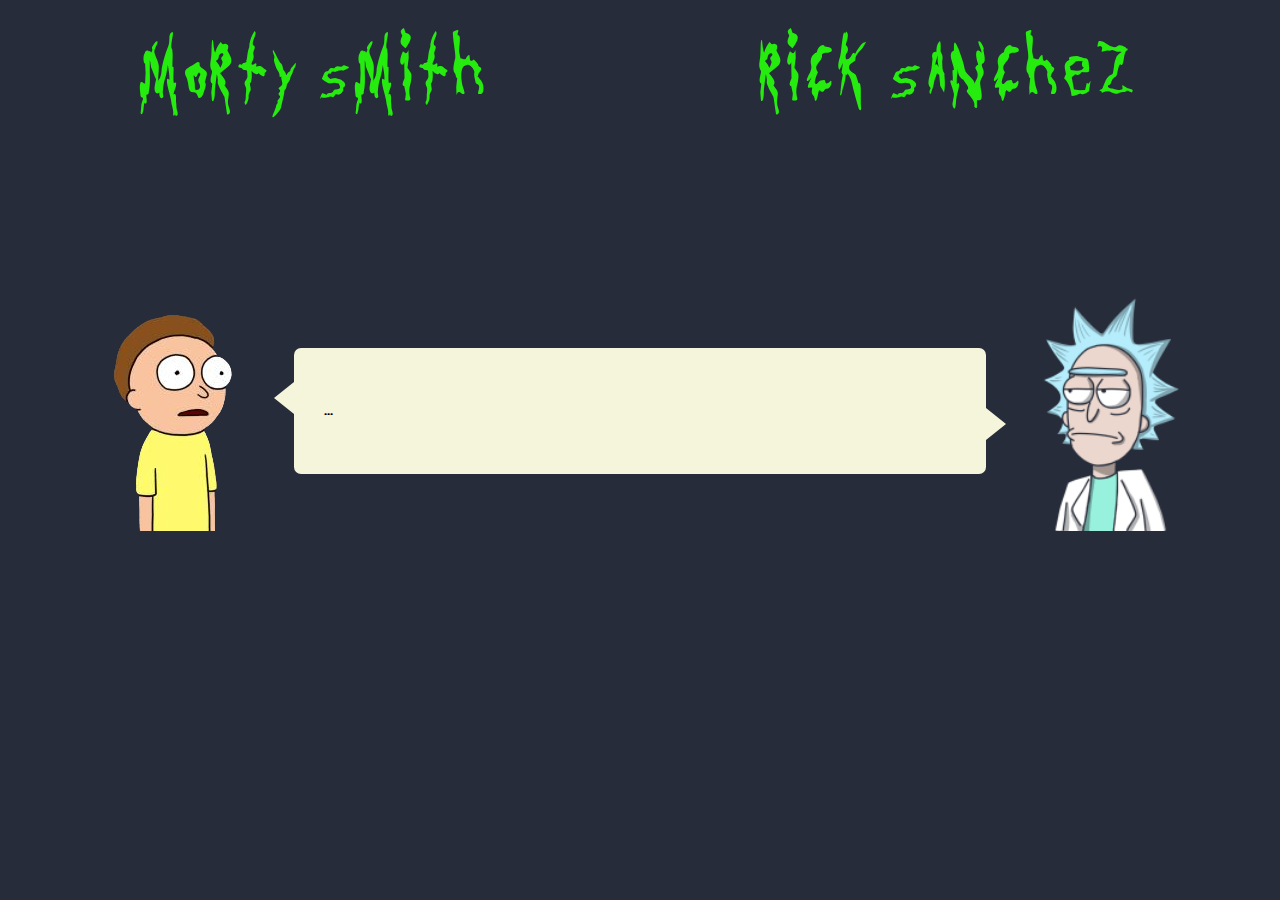
<file: index.html>
<html lang="en">
  <head>
    <meta charset="UTF-8">
    <meta name="viewport" content="width=device-width, initial-scale=1.0">
    <link rel="stylesheet" href="style.css" />
    <title>Citation generator</title>
  </head>
  <body class="citation__background">
    <div class="name__wrapper">
      <button id="profilMorty" class="citation__title js-elementMorty">Morty Smith</button>
      <button id="profilRick" class="citation__title js-elementRick">Rick Sanchez</button>
    </div>

    <div class="citation__choice js-hidden">
      <input class="customSlider" type="range" id="citation" name="citation" value="1" min="1" max="5" list="sentence">
      <label class="citation__label" for="citation">Nombre de citation : <span class="citation__value js-citationValue">1</span></label>
      <div class="words__wrapper js-hidden">
        <div class="words__random">
          <button id="buttonRandom" class="buttonWords">Aléatoire</button>
        </div>
      </div>
    </div>

    <section class="citation__wrapper">
      <div class="personnage__wrapper js-elementMorty">
        <img src="image/morty.png" alt="">
      </div>
      
      <div class="citation__content">
        <span class="citation__leftArrow js-elementMorty"></span>
        <div id="citationRange">
          <p class="citation__sentence">
            ...
          </p>
        </div>
        <span class="citation__rigthArrow js-elementRick"></span>
      </div>

      <div class="personnage__wrapper js-elementRick">
        <img src="image/rick.png" alt="">
      </div>
    </section>
    <script type="text/javascript" src="citation.js"></script>
  </body>
</html>
</file>
<file: style.css>
/* 

  Gestion fonts

*/

@font-face {
  font-family: 'rick';
  src: url('font/get_schwifty.ttf');
  font-weight: normal;
  font-style: normal;
  }

@font-face {
  font-family: 'kid';
  src: url('font/kid_knowledge.otf');
  font-weight: normal;
  font-style: normal;
}

.citation__background {
  background-color:#262C3A;
}

.name__wrapper {
  display: flex;
  justify-content: space-around;
  margin-bottom: 50px;
}

.citation__title {
  padding: 20px;
  font-family: rick, sans-serif;
  font-size: 4em;
  color: #26eb0f;
  cursor: pointer;
  background: transparent;
  border: none;
}

.citation__title:hover {
  color: green;
}

.citation__wrapper {
  display: flex;
  align-items: center;
  justify-content: center;
  height: 50%;
}

.citation__content {
  position: relative;
  font-family: kid, sans-serif;
  width: 50%;
  padding: 30px;
  border-radius: 7px;
  background: beige;
}

.citation__rigthArrow::after {
  content: "";
  position: absolute;
  width: 0;
  height: 0;

  top: 60px;
  left: 100%;

  border-top: 16px solid transparent;
  border-bottom: 16px solid transparent;
  border-left: 20px solid beige;
}

.citation__leftArrow::before {
  content: "";
  position: absolute;
  width: 0;
  height: 0;

  bottom: 60px;
  right: 100%;
  
  border-top: 16px solid transparent;
  border-bottom: 16px solid transparent;
  border-right: 20px solid beige;
}

.citation__sentence {
  font-size: 1.2em;
  line-height: 1.4;
}

.words__wrapper {
  width: 50%;
  margin: 0 auto;
}

.words__content, .words__random {
  display: flex;
  align-items: center;
  justify-content: center;
  
}

.words__random {
  margin-top: 10px;
}

.buttonWords {
  padding: 15px;
  font-family: verdana;
  font-size: 1em;
  border: black;
  border-radius: 7px;
  background-color: darkgreen;
  color: white;
  cursor: pointer;
}

.buttonWords:hover {
  background-color: #26eb0f;
}

.citation__choice {
  display: flex;
  flex-direction: column;
  width: 30%;
  margin: 0 auto;
  padding: 20px;
  text-align: center;
  border: 2px solid #26eb0f;
  border-radius: 10px;
  background-color: white;
}

.citation__label {
  color: green;
  font-family: verdana;
  font-size: 1.2em;
}

.citation__value {
  color: darkgreen;
  font-family: rick, sans-serif;
  font-size: 2.1em;
  font-weight: bold;
}

input[type=range].customSlider {
  cursor: pointer;
  margin-bottom: 10px;
}

/* 

  Gestion display none

*/

.js-hidden {
  display: none;
}

/* 

  Gestion margin

*/

.margin-right {
  margin-right: 10px;
}

.margin-right__button {
  margin-right: 35px;
}
</file>
